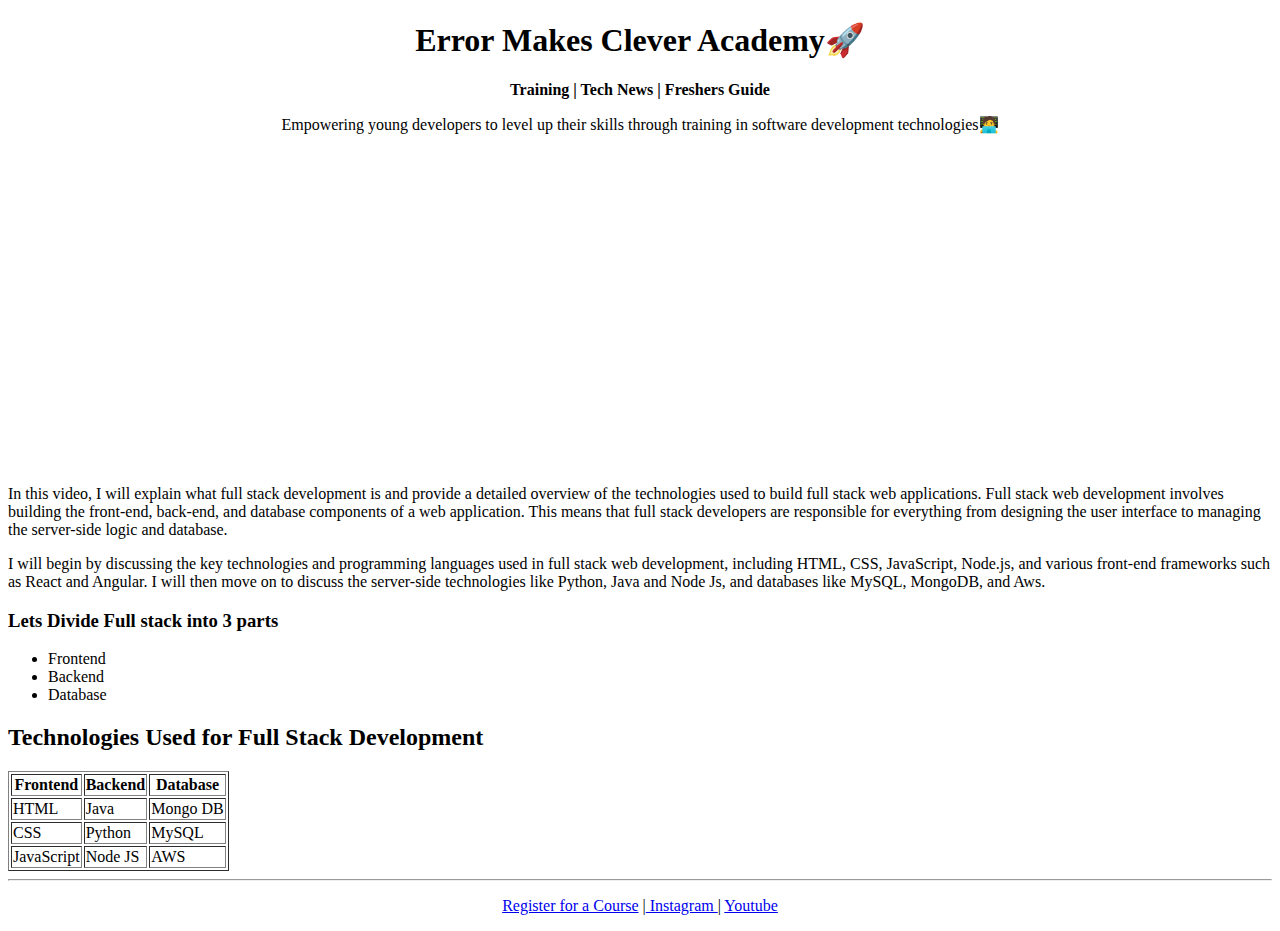
<file: HTML WEBPAGE EMC/index.html>
<!DOCTYPE html>
<html>
<head>
    
      <title>EMC</title>
      <link rel="icon" href="emc.png">
</head>
<body>
    
    <center>
    <h1>Error Makes Clever Academy🚀</h1>
    <p><b>Training | Tech News | Freshers Guide</b></p>
    <p>Empowering young developers to level up their skills through training in software development technologies🧑‍💻</p>
    </center>

    
    <center>
		<iframe width="560" height="315" src="https://www.youtube.com/embed/5QzzeYHApV0" title="YouTube video player" frameborder="0" allow="accelerometer; autoplay; clipboard-write; encrypted-media; gyroscope; picture-in-picture; web-share" allowfullscreen></iframe>
</center>

    
    <p>In this video, I will explain what full stack development is and provide a detailed overview of the technologies 
        used to build full stack web applications. Full stack web development involves building the front-end, back-end, and database components of a web application. 
        This means that full stack developers are responsible for everything from designing the user interface to managing the server-side logic and database.</p>

    <p> I will begin by discussing the key technologies and programming languages used in full stack web development, including HTML, CSS, JavaScript, Node.js, and various front-end frameworks 
        such as React and Angular. I will then move on to discuss the server-side technologies like Python, Java and Node Js, and databases like MySQL, MongoDB, and Aws.</p>


    <h3>Lets Divide Full stack into 3 parts</h3>
		<ul>
			<li>Frontend</li>
			<li>Backend</li>
			<li>Database</li>
		</ul>

    <h2>Technologies Used for Full Stack Development</h2>
		<table border="1">
			<tr>
				<th>Frontend</th> <th> Backend </th> <th> Database</th>
			</tr>
			<tr>
				<td>HTML</td> <td> Java</td> <td> Mongo DB</td>
			</tr>
			<tr>
				<td>CSS</td> <td> Python</td> <td> MySQL</td>
			</tr>
			<tr>
				<td>JavaScript</td> <td> Node JS</td> <td> AWS</td>
			</tr>
		</table>

    <hr>

    <center>
    <p> 
        <a href="fregister.html">Register for a Course</a> |<a href="https://www.instagram.com/errormakesclever/"> Instagram </a> | <a href="https://www.youtube.com/@ErrorMakesClever">Youtube</a> 
    </p>
    </center>


    </body>
</html>
</file>
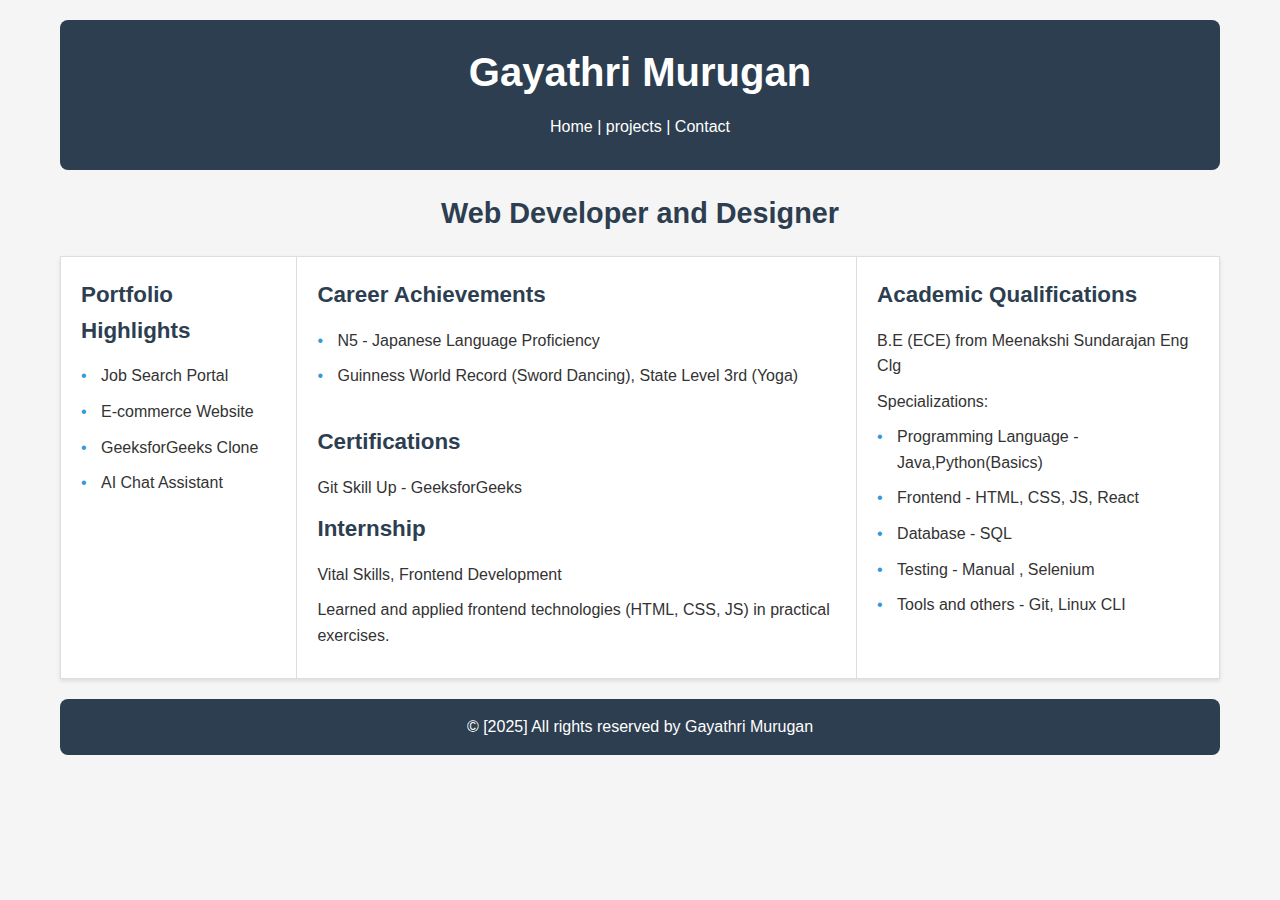
<file: Porfolio/index.html>
<!DOCTYPE html>
<html lang="en">
<head>
    <meta charset="UTF-8">
    <meta name="viewport" content="width=device-width, initial-scale=1.0">
    <title>Portfolio of Gayathri Murugan</title>
    <link rel="stylesheet" href="index.css">
</head>
<body>
    <header>
        <h1 style="text-align: center;">Gayathri Murugan</h1>
        <p style="text-align: center;">Home | projects | Contact</p>    
    </header>
    <h2 style="text-align: center;">Web Developer and Designer</h2>
    <table border="1" width ="100%">
        <tr>
            <td>
                <h3>Portfolio Highlights</h3>
                <ul>
                    <li>Job Search Portal</li>
                    <li>E-commerce Website</li>
                    <li>GeeksforGeeks Clone</li>
                    <li> AI Chat Assistant</li>
                </ul>
            </td>
            <td>
                <h3>Career Achievements</h3>
                <ul>
                    <li>N5 - Japanese Language Proficiency</li>
                    <li>Guinness World Record (Sword Dancing), State Level 3rd (Yoga)</li>
                </ul>
                
                 <br>
                <h3>Certifications</h3>
                <p>Git  Skill Up - GeeksforGeeks</p>
                <h3>Internship</h3>
                <p> Vital Skills, Frontend Development</p>
                <p>Learned and applied frontend technologies (HTML, CSS, JS) in practical exercises.</p>
            </td>
            <td>
                <h3>Academic Qualifications</h3>
                <p>B.E (ECE) from Meenakshi Sundarajan Eng Clg</p>
                <p>Specializations: </p>
                <ul>
                    <li> Programming Language - Java,Python(Basics)</li>
                    <li> Frontend - HTML, CSS, JS, React</li>
                    <li>Database - SQL</li>
                    <li>Testing - Manual , Selenium</li>
                    <li>Tools and others - Git, Linux CLI</li>
                </ul>
            </td>
        </tr>
    </table>
    <h3></h3>
    <footer style="text-align: center;">
        © [2025] All rights reserved by Gayathri Murugan

    </footer>
</body>
</html>
</file>
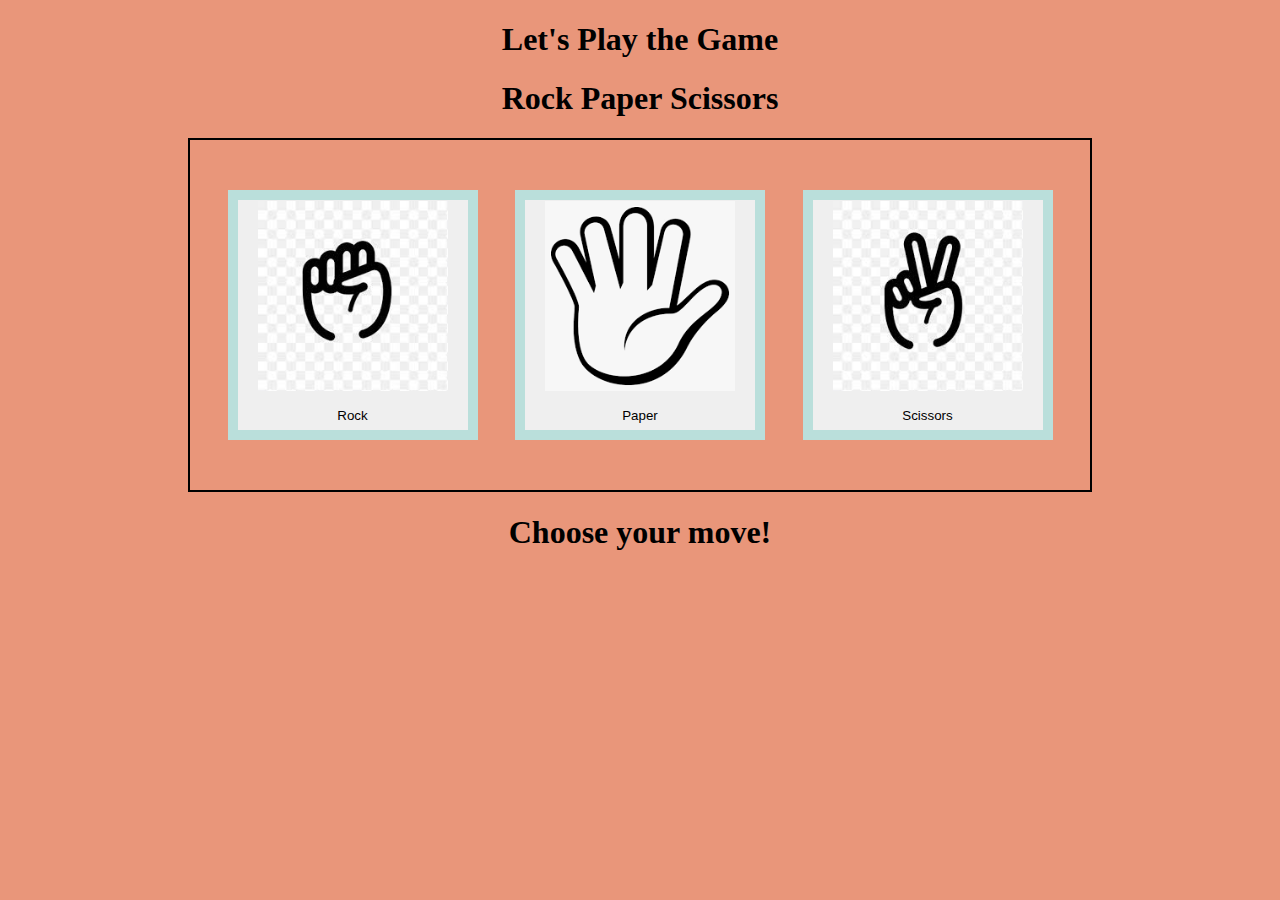
<file: Rock_Paper_Scissor/index.html>
<!DOCTYPE html>
<html lang="en">
<head>
    <meta charset="UTF-8">
    <meta name="viewport" content="width=device-width, initial-scale=1.0">
    <title>Document</title>
    <link rel="stylesheet" href="index.css">
</head>
<style>
        span{
            display: none;
        }
    </style>
<body>
    
  
<script src="index.js"></script>
<center>
    <h1 >Let's Play the Game </h1>
    <h1>Rock Paper Scissors</h1>
</center>
<center>
<div class="flexContainer">
  <button onclick="play(this)">
    <img src="[data-uri]" alt="Rock">
    <p>Rock</p><span>1</span>
  </button>

  <button onclick="play(this)">
    <img src="[data-uri]" alt="Paper">
    <p>Paper</p> <span>2</span>
  </button>

  <button onclick="play(this)">
    <img src="[data-uri]" alt="Scissors">
    <p>Scissors</p> <span>3</span>
  </button>

</div>
</center>
<center>  <h1 id="result">Choose your move!</h1>
  <h1 id=" result1"></h1>
</center>

</body>
</html>
</file>
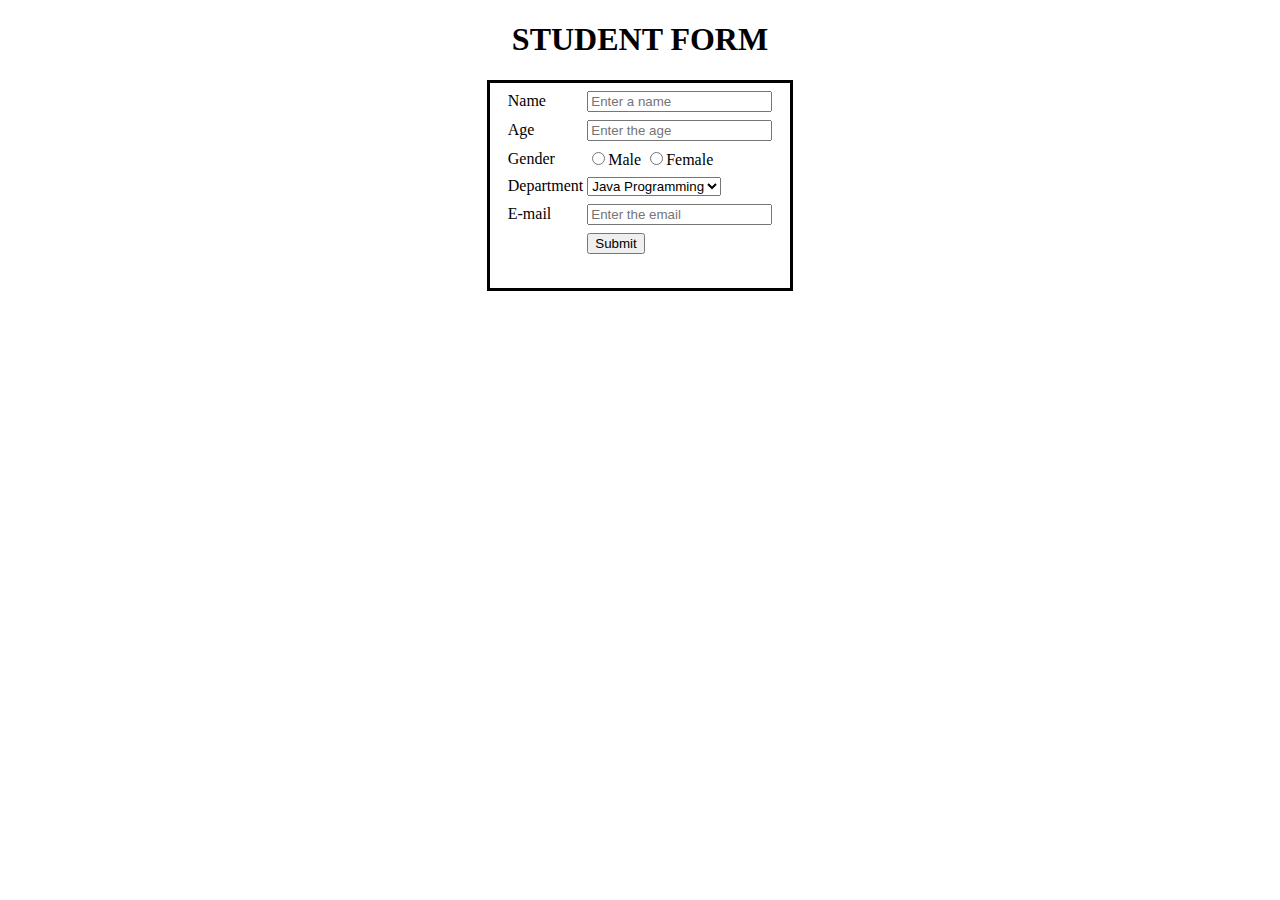
<file: Student_form/index.html>
<!DOCTYPE html>
<html lang="en">
<head>
    <meta charset="UTF-8">
    <meta name="viewport" content="width=device-width, initial-scale=1.0">
    <title>Document</title>
    <link rel="stylesheet" href="index.css">
</head>
<body>
    <center>
   
    <h1>STUDENT FORM</h1> <div class="main">
    <form action="">
        <table>
    <tr class="r1">
        <td>Name</td>
        <td><input type="text" placeholder="Enter a name"></td>
    </tr>
    <tr>
        <td></td>
    </tr>
    <tr class="r2">
    
        <td>Age</td>
        <td><input type="number" placeholder="Enter the age"></td>
    </tr> <tr>
        <td></td>
    </tr>
    <tr class="r3">
        <td>Gender</td>
        <td><input type="radio">Male 
            <input type="radio">Female 
         </td> 
    </tr> <tr>
        <td></td>
    </tr>
    <tr>
        <td>Department</td>
        <td>
            <select name="" id="">
            <option value="">Java Programming</option>
            <option value="">SQl</option>
            <option value="">HTML</option>
            <option value="">CSS</option>
            <option value="">JS</option>
            </select>
        </td>
    </tr> <tr>
        <td></td>
    </tr>
    <tr>
        <td>E-mail</td>
        <td><input type="text" placeholder="Enter the email"></td>
    </tr> <tr>
        <td></td>
    </tr>
    <tr>
        <td></td>
        <td><input type="submit"></td>
    </tr>
    </table>
    </form></div>
    </center>
</body>
</html>
</file>
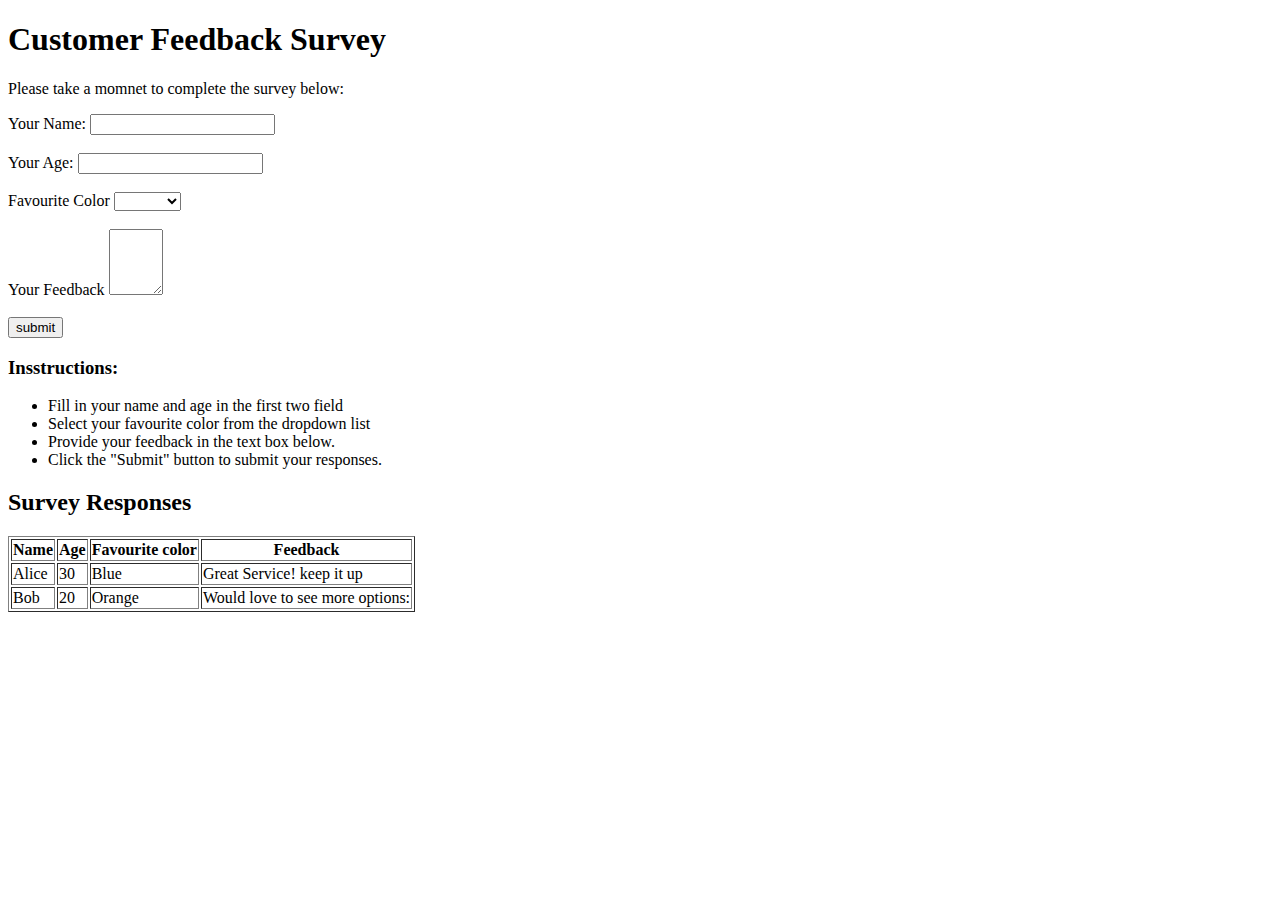
<file: survey_form.html>
<!DOCTYPE html>
<html lang="en">
<head>
    <meta charset="UTF-8">
    <meta name="viewport" content="width=device-width, initial-scale=1.0">
    <title>Form</title>
</head>
<body>
    <h1>Customer Feedback Survey</h1>
    <p>Please take a momnet to complete the survey below:</p>

    <!--Survey form-->
   <form action="#" method="post">
        <label for="name">Your Name:</label>
        <input type="text" name="name" id="name"><br><br>

        <label for="age">Your Age:</label>
        <input type="number" name="age" id="age"><br><br>
        
        <label for="color">Favourite Color</label>
        <select name="color" id="color">
            <option value="red"></option>
            <option value="blue">Blue</option>
            <option value="yellow">yellow</option>
            <option value="orange">Orange</option>
            <option value="black">Black</option>
        </select><br><br>

        <label for="Feedback">Your Feedback</label>
        <textarea name="feedback" id="feedback" rows="4" cols="4" required></textarea><br><br>

        <input type="submit" value="submit">
   </form>

   <!--Survey Response Table-->
   <h3>Insstructions:</h3>
   <ul>
    <li>Fill in your name and age in the first two field</li>
    <li>Select your favourite color from the dropdown list</li>
    <li>Provide your feedback in the text box below.</li>
    <li>Click the "Submit" button to submit your responses.</li>
   </ul>

   <!--Survey Responses-->
   <h2>Survey Responses</h2>
   <table border="1">
    <tr>
        <th>Name</th>
        <th>Age</th>
        <th>Favourite color</th>
        <th>Feedback</th>
    </tr>
    <tr>
        <td>Alice</td>
        <td>30</td>
        <td>Blue</td>
        <td>Great Service! keep it up</td>
    </tr>
    <tr>
        <td>Bob</td>
        <td>20</td>
        <td>Orange</td>
        <td>Would love to see more options:</td>
    </tr>
   </table>

</body>
</html>
</file>
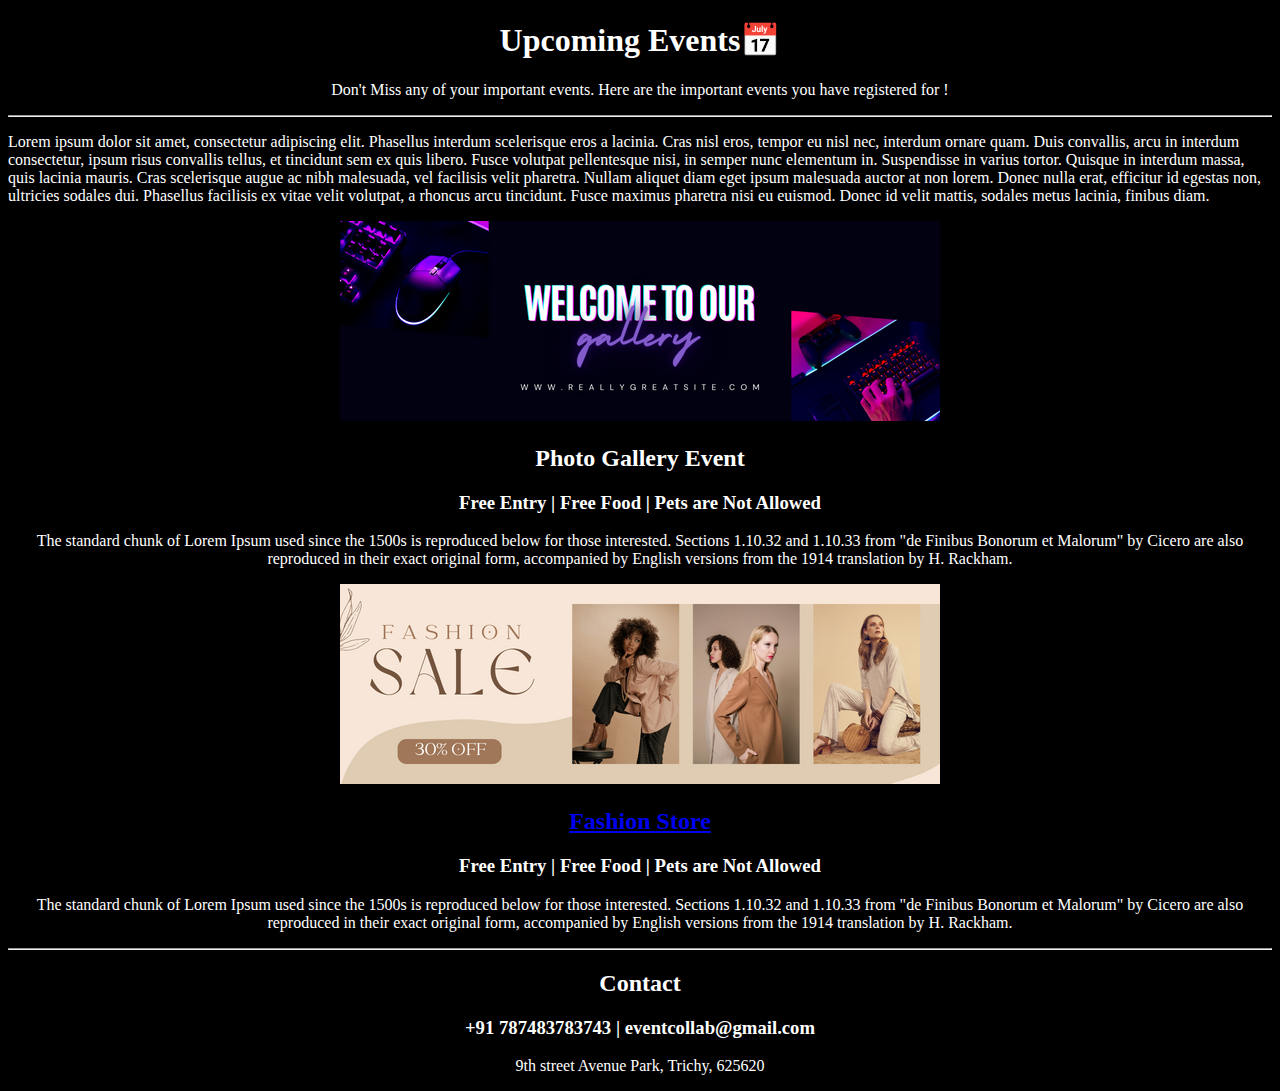
<file: HTML EVENT MANAGEMENT EMC/event.html>
<!DOCTYPE html>
<html lang="en">
<head>
    <title>Events</title>

    <link rel="icon" href="./img/date.png">
</head>
<body  style="color: white;background-color: black;">
    
    <center>
        <div>
        <h1>Upcoming Events📅</h1>
        <p>Don't Miss any of your important events. Here are the important events you 
            have registered for !
        </p>
        <hr>
    </div>
    </center>

    <p>Lorem ipsum dolor sit amet, consectetur adipiscing elit. Phasellus interdum scelerisque eros a lacinia. Cras nisl eros, tempor eu nisl nec, interdum ornare quam. Duis convallis, arcu in interdum consectetur, ipsum risus convallis tellus, et tincidunt sem ex quis libero. Fusce volutpat pellentesque nisi, in semper nunc elementum in. Suspendisse in varius tortor. Quisque in interdum massa, quis lacinia mauris. Cras scelerisque augue ac nibh malesuada, vel facilisis velit pharetra. Nullam aliquet diam eget ipsum malesuada auctor at non lorem. Donec nulla erat, efficitur id egestas non, ultricies sodales dui. Phasellus facilisis ex vitae velit volutpat, a rhoncus arcu tincidunt. Fusce maximus pharetra nisi eu euismod. Donec id velit mattis, sodales metus lacinia, finibus diam.</p>
   
    <center>
    <div>
      
        
    <a href="./img/event1.png"><img src="./img/event1.png"></a>
    <h2>Photo Gallery Event</h2>
    <h3>Free Entry | Free Food | Pets are Not Allowed</h3>
    <p>The standard chunk of Lorem Ipsum used since the 1500s is reproduced below for those interested. Sections 1.10.32 and 1.10.33 from "de Finibus Bonorum et Malorum" by Cicero are also reproduced in their exact original form, accompanied by English versions from the 1914 translation by H. Rackham.</p>
</div>    

<div>
    <img src="./img/event2.png">
    <h2><a href="http://myntra.com">Fashion Store </a></h2>
    <h3>Free Entry | Free Food | Pets are Not Allowed</h3>
    <p>The standard chunk of Lorem Ipsum used since the 1500s is reproduced below for those interested. Sections 1.10.32 and 1.10.33 from "de Finibus Bonorum et Malorum" by Cicero are also reproduced in their exact original form, accompanied by English versions from the 1914 translation by H. Rackham.</p>
</div>    
</center>
<hr>
<footer>
    <center>
        <h2>Contact</h2>
        <h3>+91 787483783743 | eventcollab@gmail.com</h3>
        <p>9th street Avenue Park, Trichy, 625620</p>
    </center>
</footer>
</body>
</html>
</file>
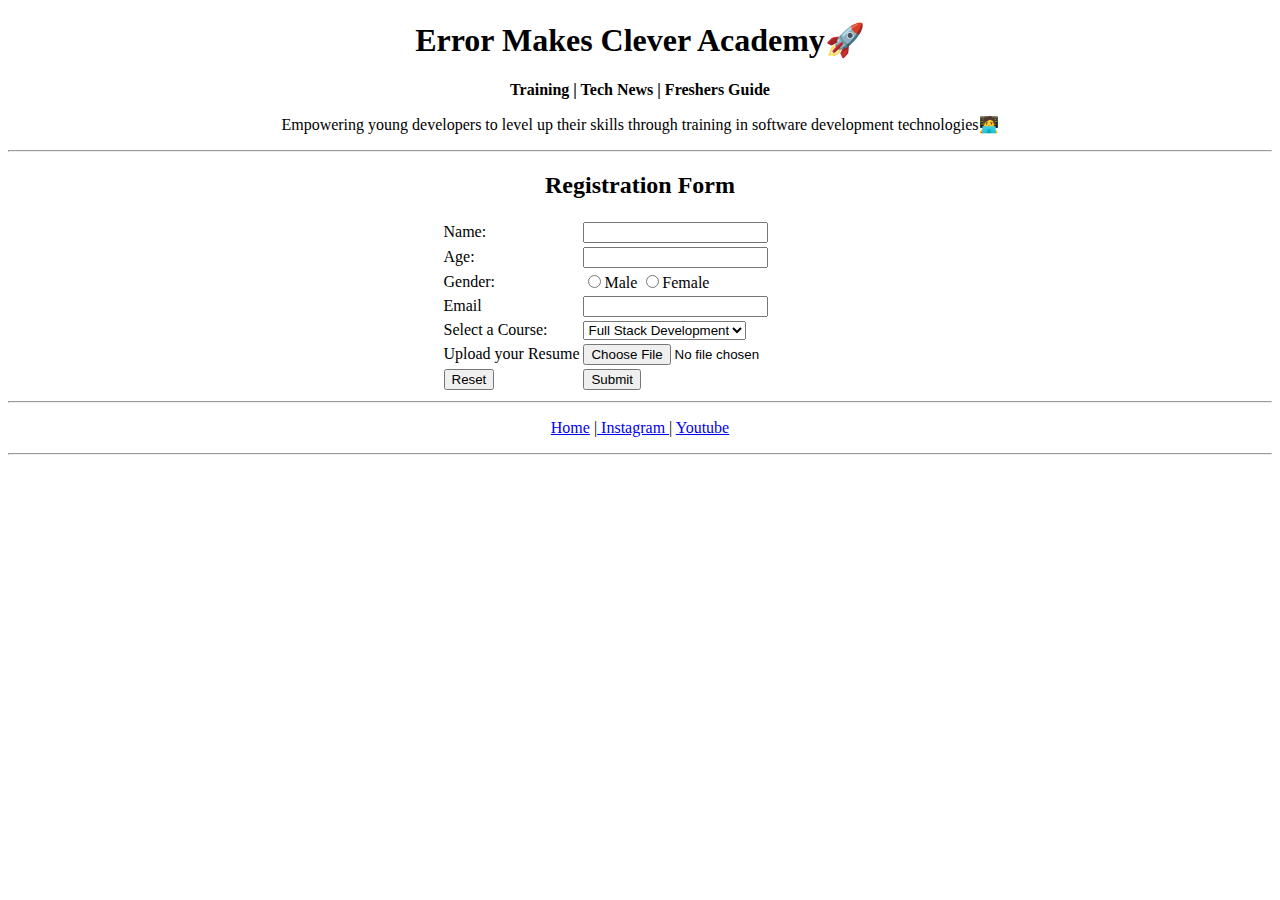
<file: HTML WEBPAGE EMC/register.html>
<!DOCTYPE html>
<html>
<head>
      <title>EMC</title>
      <link rel="icon" href="emc.png">
</head> 
    <body>
        <center>
        <h1>Error Makes Clever Academy🚀</h1>
	<p><b>Training | Tech News | Freshers Guide</b></p>
	<p>Empowering young developers to level up their skills through training in software development technologies🧑‍💻</p>
        </center>

        <center>
        <hr>
        <h2>Registration Form</h2>
        <form>
			<table>
				<tr>
					<td>Name:</td>
					<td><input type="text"></td>
				</tr>
				<tr>
					<td>Age:</td>
					<td><input type="number"></td>
				</tr>
				<tr>
					<td>Gender:</td>
					<td>
						<input type="radio">Male
						<input type="radio">Female
					</td>
				</tr>
				<tr>
					<td>Email</td>
					<td><input type="email"></td>
				</tr>
				<tr>
					<td>Select a Course:</td>
					<td>
						<select>
							<option>Full Stack Development</option>
							<option>Java Programming</option>
							<option>Python</option>
							<option>Data Analyst</option>
						</select>
					</td>
				</tr>
				<tr>
					<td>Upload your Resume</td>
					<td><input type="file"></td>
				</tr>
				<tr>
					<td><input type="reset"></td>
					<td><input type="submit"></td>
				</tr>
			</table>
		</form>

        <hr>
        <p> 
			<a href="findex.html">Home</a> |<a href="https://www.instagram.com/errormakesclever/"> Instagram </a> | <a href="https://www.youtube.com/@ErrorMakesClever">Youtube</a> 
		</p>
		<hr>

    
        </center>
    </body>
</html>
</file>
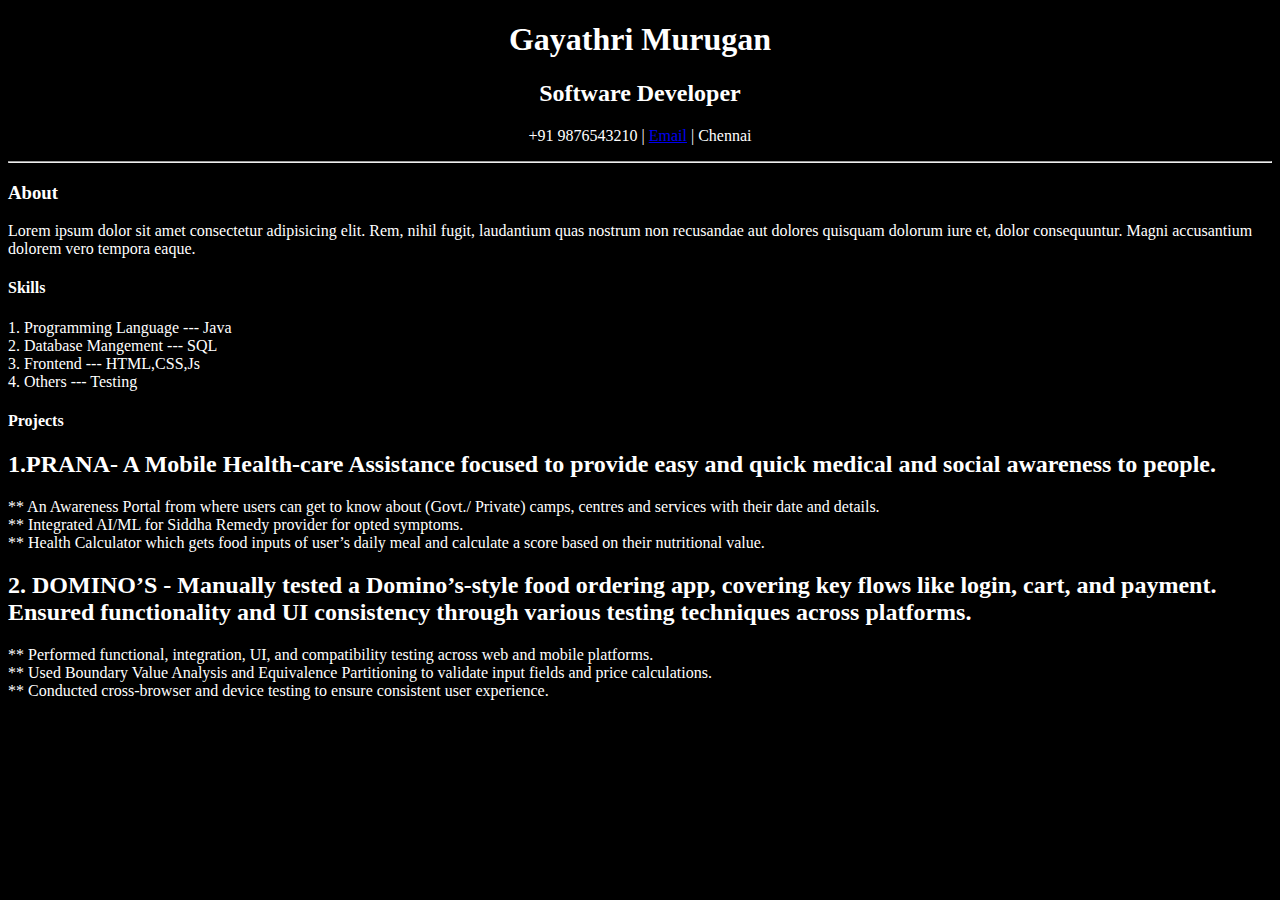
<file: Resume/resume.html>
<!DOCTYPE html>
<html lang="en">
<head>
    <meta charset="UTF-8">
    <meta name="viewport" content="width=device-width, initial-scale=1.0">
    <title>Resume</title>
    <link rel="icon" href="">
</head>
<body  style="color: white;background-color: black;">
    
    <center><h1>Gayathri Murugan</h1>
    <h2>Software Developer</h2>
    <p>+91 9876543210 | <a href="www.mail.google.com">Email</a> | Chennai</p></center>
    <hr>
    <h3>About </h3>
    <p>Lorem ipsum dolor sit amet consectetur adipisicing elit. Rem, nihil fugit, laudantium quas nostrum non recusandae aut dolores quisquam dolorum iure et, dolor consequuntur. Magni accusantium dolorem vero tempora eaque.</p>
    <h4>Skills</h4>
    <p>
        1. Programming Language --- Java <br>
        2. Database Mangement --- SQL <br>
        3. Frontend --- HTML,CSS,Js <br>
        4. Others --- Testing
    </p>
    <h4>Projects</h4>
    <h2>1.PRANA- A Mobile Health-care Assistance focused to provide easy and quick medical and social awareness to 
          people.  </h2>
    <p> 
    **  An Awareness Portal from where users can get to know about (Govt./ Private) camps, centres and services with their 
    date and details. <br>
    **  Integrated AI/ML for Siddha Remedy provider for opted symptoms.   <br> 
    **  Health Calculator which gets food inputs of user’s daily meal and calculate a score based on their nutritional value. </p>
    <h2>2. DOMINO’S - Manually tested a Domino’s-style food ordering app, covering key flows like login, cart, and payment. 
    Ensured functionality and UI consistency through various testing techniques across platforms. </h2>
    <p> **  Performed functional, integration, UI, and compatibility testing across web and mobile platforms. <br>
    **  Used Boundary Value Analysis and Equivalence Partitioning to validate input fields and price calculations. <br>
    **  Conducted cross-browser and device testing to ensure consistent user experience.</p>


</body>
</html>
</file>
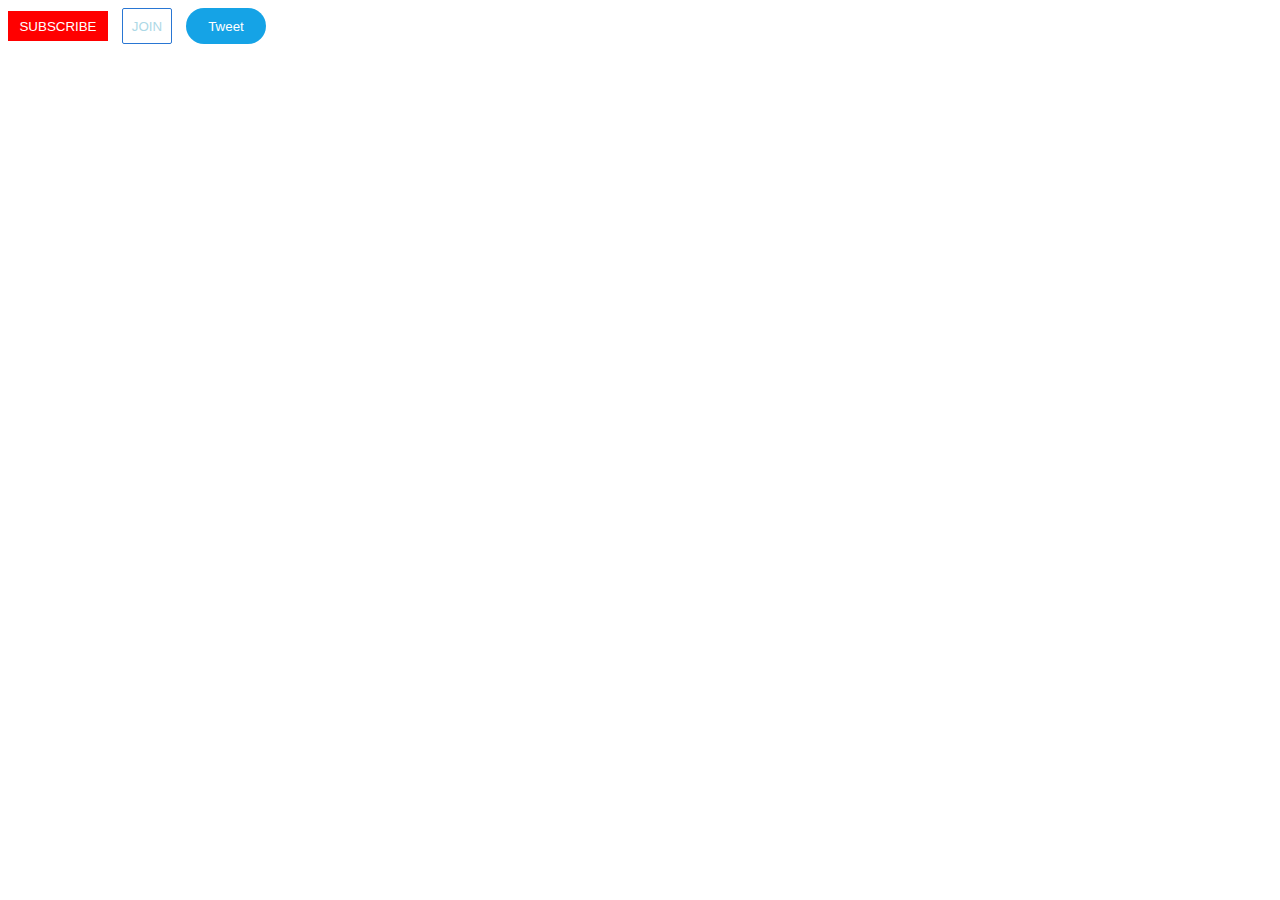
<file: SSdev/simple.html>
<!DOCTYPE html>
<html lang="en">
<head>
    <meta charset="UTF-8">
    <meta name="viewport" content="width=device-width, initial-scale=1.0">
    <title>Document</title>
</head>
<body>
    
</body>
</html>  
<style>
    .btn1{
        background-color: red;
        border: none;
        color: white;
        height: 30px;
        width: 100px;
         margin-right: 10px;
         cursor: pointer;
    } 
    .btn1:hover{
        opacity: 0.8;
    }
    .btn1:active{
        opacity: 0.5;
    }
    .btn2
    {
        background-color: white;
        color: lightblue;
        border-style: solid;
        border-color: rgba(41, 118, 211);
        height: 36px; 
        width: 50px;
        border-width: 1px;
        cursor: pointer;
        border-radius: 2px;
        margin-right: 10px;
        margin-right: auto;
    }
    .btn2:hover{
        opacity: 0.5;
        color: rgb(11, 189, 174);
    }
    .btn2:active{
        box-shadow: 0.5;
    }
    .btn3{
        background-color: rgb(21, 163, 230);
        border-radius: 18px;
        border-color: darkcyan;
        color: white;
        border: none;
        height: 36px;
        width: 80px;
        margin-left  : 10px;
        cursor: pointer;
    }
 </style>
 <button class="btn1">SUBSCRIBE</button>
 <button class="btn2">JOIN</button>
 <button class="btn3">Tweet</button>
</file>
<file: Porfolio/index.css>
*{
    margin: 0;
    padding: 0;
    box-sizing: border-box;
}
body{
    font-family: 'Arial',sans-serif;
    line-height: 1.6;
    color: #333;
    background-color: #f5f5f5;
    max-width: 1200px;
    margin: 0 auto;
    padding: 20px;
}
header{
    background-color: #2c3e50;
    color: white;
    padding: 20px;
    border-radius: 8px;
    margin-bottom: 20px;

}
header h1{
    font-size: 2.5em;
    margin-bottom: 10px;
}
header p a{
    color: #3498db;
    text-decoration: none;
    margin: 0 10px;
    transition: color 0.3s;

}
header p a:hover{
    color: #2980b9;

}
h2{
    color: #2c3e50;
    margin: 20px 0;
    font-size: 1.8em;

}
table{
    width: 100%;
    border-collapse: collapse;
    margin-bottom: 20px;
    background-color: white;
    box-shadow: 0 2px 4px rgba(0,0,0,0.1);
}
table td{
    padding: 20px;
    vertical-align: top;
    border: 1px solid #ddd;
}
h3{
    color: #2c3e50;
    margin-bottom: 15px;
    font-size: 1.4em;
}
ul{
    list-style: none;
    padding-left: 20px;

}
ul li{
    margin-bottom: 10px;
    position: relative;
}
ul li::before{
    content: '•';
    color: #3498db;
    position: absolute;
    left: -20px;
}
a{
    color: #3498db;
    text-decoration: none;
}
a:hover{
    color: #2980b9;
    text-decoration: underline;
}
p{
    margin-bottom: 10px;
}
footer{
    background-color: #2c3e50;
    color: white;
    padding: 15px;
    border-radius: 8px;
    margin-top: 20px;
}
@media(max-width: 786px){
    table {
        display: block;
    }
    
    table tr {
        display: block;
        margin-bottom: 20px;
    }
    
    table td {
        display: block;
        border: none;
        border-bottom: 1px solid #ddd;
    }
    
    header h1 {
        font-size: 2em;
    }
    
    h2 {
        font-size: 1.5em;
    }
    
    h3 {
        font-size: 1.2em;
    }
}
</file>
<file: Rock_Paper_Scissor/index.css>
body{
    background-color: darksalmon;
}
.flexContainer{
   display: flex;
   justify-content: space-evenly;
   align-items: center;
   height: 350px;
   width: 900px;
   border: solid black 2px;
}
.flexContainer  button{
    border: 10px solid #badfdb;
    height: 250px;
    width: 250px;
}
.flexContainer img{
     height: 190px;
    width: 190px;
    
}
 .flexContainer button:hover{
    cursor: pointer;
 }
 .flexContainer button:active{
    cursor: wait;
 }
</file>
<file: Student_form/index.css>
.main{
    border: solid black 3px;
    height: 200px;
    width: 300px ;
    padding-top: 5px;
}
.r1{
    border-bottom: 1px solid black;
}
</file>
